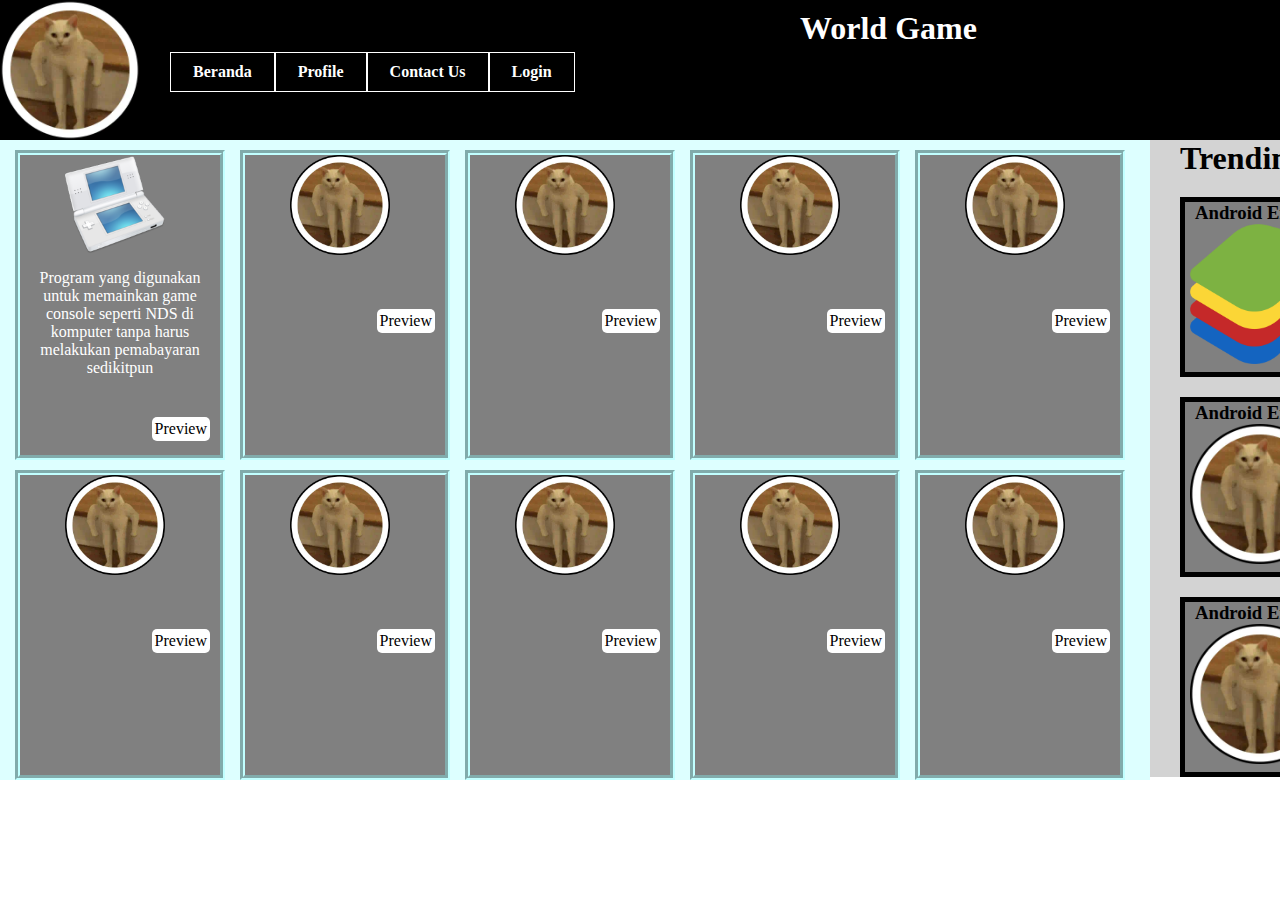
<file: index.html>
<!DOCTYPE html>
<html lang="en">
<head>
    <meta charset="UTF-8">
    <meta http-equiv="X-UA-Compatible" content="IE=edge">
    <meta name="viewport" content="width=device-width, initial-scale=1.0">
    <title>Home</title>
    <link rel="stylesheet" href="style.css">
</head>
<body>
    <div id="wrapper">
        <div id="header">
            <img src="img/cat.png"/>
            <h1>World Game</h1>
            <ul id="menu">
                <li><a href="index.html">Beranda</a></li>
                <li><a href="link/us.html">Profile</a></li>
                <li><a href="link/chat.html">Contact Us</a></li>
                <li><a href="link/login.html">Login</a></li>
            </ul>
        </div><!--Header-->

        <div id="frame-content">
            <div class="content">
            <img src="img/nds.png"/>
            <p>Program yang digunakan untuk memainkan game console seperti NDS di komputer tanpa harus melakukan pemabayaran sedikitpun </p><a href="link/emu.html">Preview</a>
            </div><!--Content-->
            <div class="content">
            <img src="img/cat.png"/>
            <p></p><a href="emu.html">Preview</a>
            </div><!--Content-->
            <div class="content">
            <img src="img/cat.png"/>
            <p></p><a href="emu.html">Preview</a>
            </div><!--Content-->
            <div class="content">
            <img src="img/cat.png"/>
            <p></p><a href="emu.html">Preview</a>
            </div><!--Content-->
            <div class="content">
            <img src="img/cat.png"/>
            <p></p><a href="emu.html">Preview</a>
            </div><!--Content-->
            <div class="content">
            <img src="img/cat.png"/>
            <p></p><a href="emu.html">Preview</a>
            </div><!--Content-->
            <div class="content">
            <img src="img/cat.png"/>
            <p></p><a href="emu.html">Preview</a>
            </div><!--Content-->
            <div class="content">
            <img src="img/cat.png"/>
            <p></p><a href="emu.html">Preview</a>
            </div><!--Content-->
            <div class="content">
            <img src="img/cat.png"/>
            <p></p><a href="emu.html">Preview</a>
            </div><!--Content-->
            <div class="content">
            <img src="img/cat.png"/>
            <p></p><a href="emu.html">Preview</a>
            </div><!--Content-->
        </div><!--Frame-Content-->

        <div id="frame-sidebar">
            <h1>Trending</h1>
            <div class="sidebar">
                <h3>Android Emulator</h3>
                <img src="img/bluestacks.png">
                <p>Sebuah emulator untuk menjalankan Aplikasi Android di Windwos</p>
            </div><!--Sidebar-->
            <div class="sidebar">
                <h3>Android Emulator</h3>
                <img src="img/cat.png">
                <p>Sebuah emulator untuk menjalankan Aplikasi Android di Windwos</p>
            </div><!--Sidebar-->
            <div class="sidebar">
                <h3>Android Emulator</h3>
                <img src="img/cat.png">
                <p>Sebuah emulator untuk menjalankan Aplikasi Android di Windwos</p>
            </div><!--Sidebar-->
        </div><!--Frame-Sidebar-->
    </div><!--Wrapper-->
</body>
</html>
</file>
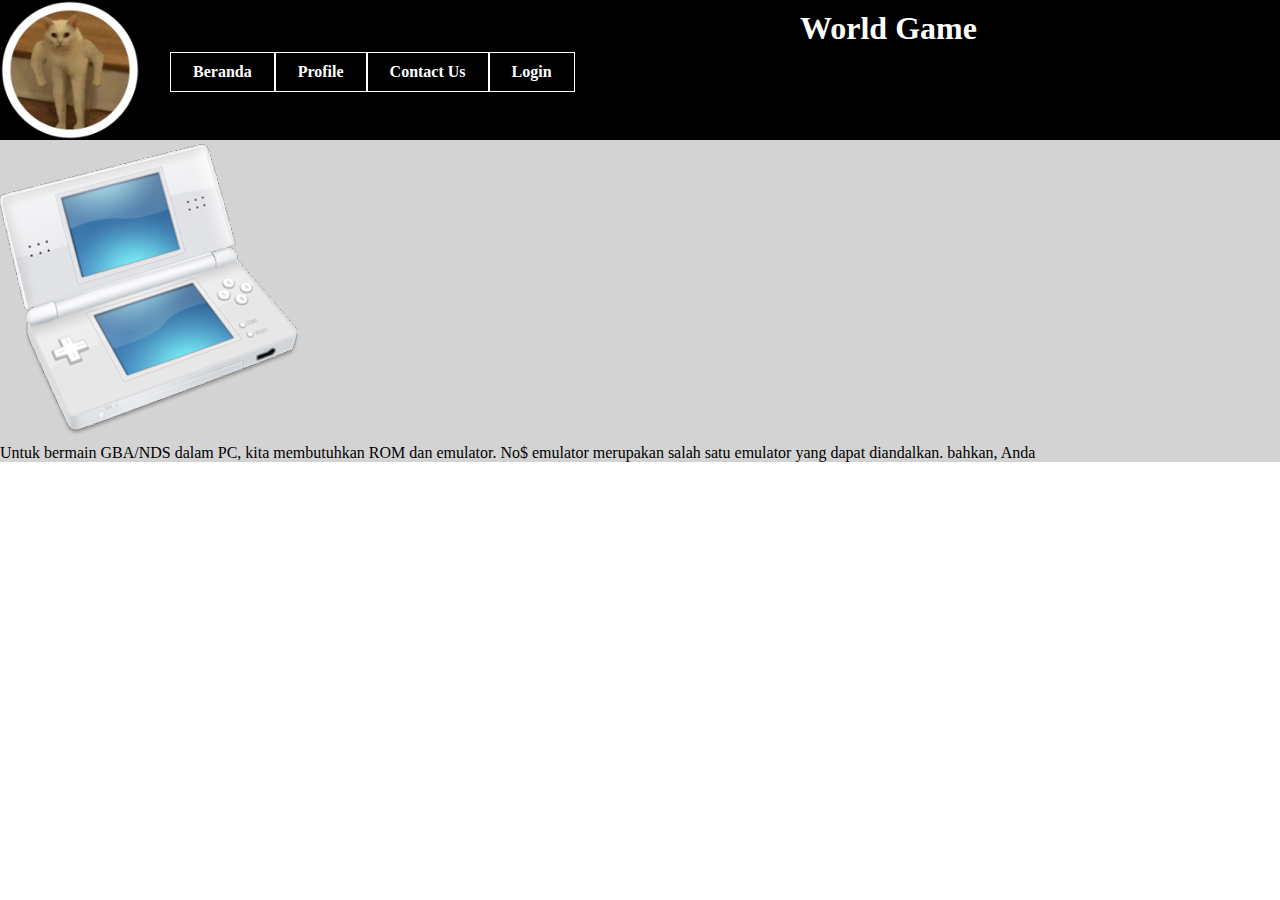
<file: link/emu.html>
<!DOCTYPE html>
<html lang="en">
<head>
    <meta charset="UTF-8">
    <meta http-equiv="X-UA-Compatible" content="IE=edge">
    <meta name="viewport" content="width=device-width, initial-scale=1.0">
    <title>NDS Emulator</title>
    <link rel="stylesheet" href="emu.css">
</head>
<body>
    <div id="wrapper">
        <div id="header">
            <img src="img/cat.png"/>
            <h1>World Game</h1>
            <ul id="menu">
                <li><a href="index.html">Beranda</a></li>
                <li><a href="link/us.html">Profile</a></li>
                <li><a href="link/chat.html">Contact Us</a></li>
                <li><a href="link/login.html">Login</a></li>
            </ul>
        </div><!--Header-->
        <div id="content">
            <img src="img/nds.png">
            <p>Untuk bermain GBA/NDS dalam PC, kita membutuhkan ROM dan emulator. No$ emulator merupakan salah satu emulator yang dapat diandalkan.
                bahkan, Anda 
            </p>
        </div>
    </div><!--Wrapper-->
</body>
</html>
</file>
<file: style.css>
*{
    margin: 0 auto;
    padding: 0;
}
#wrapper{
    width: 1700px;
    background-color: lightgray;
}
#header{
    width: 100%;
    height: 140px;
    background-color: black;
    overflow: hidden;
}
#header img{
    width: 140px;
    height: 140px;
    float: left;
}
#header h1{
    color: white;
    margin-left: 800px;
    margin-top: 10px;
}
#menu{
    margin-left: 170px;
    margin-top: 5px;
}
#menu li{
    float: left;
    border: 1px white groove;
    padding: 10px 22px;
    list-style: none;
    background-color: black;
}
#menu li:hover{
    border: 1px orange groove;
    padding: 10px 22px;
    list-style: none;
    background-color: black;
}
#menu li a{
    text-decoration: none;
    color: white;
    font-weight: bold;
}
#menu li a:hover{
    text-decoration: none;
    color: orange;
    font-weight: bold;
}
#frame-content{
    width: 1150px;
    background-color: rgb(221, 255, 255);
    float: left;
}
.content{
    width: 200px;
    height: 300px;
    background-color: gray;
    float: left;
    border: 5px groove rgb(193, 255, 255);
    margin-left: 15px;
    margin-top: 10px;
}
.content img{
    margin-left: 45px;
    width: 100px;
    height: 100px;
}
.content p{
    color: white;
    padding-top: 10px;
    text-align: center;
}
.content a{
    color: black;
    text-decoration: none;
    float: right;
    margin-top: 40px;
    margin-right: 10px;
    background-color: white;
    padding: 3px 3px 3px 3px;
    border-radius: 5px;
}
.content a:hover{
    color: blueviolet;
    text-decoration: none;
}
#frame-sidebar{
    width: 500px;
    margin-left: 1180px;
    overflow: hidden;   
}
.sidebar{
    background-color: gray;
    height: 170px;
    border: solid 5px black;
    margin-top: 20px;
}
.sidebar h3{
    margin-left: 10px;
}
.sidebar img{
    margin-left: 5px;
    width: 140px;
    height: 140px;
    float: left;
}
.sidebar p{
    margin-top: -120px;
    float: left;
    margin-left: 150px;
}
</file>
<file: link/emu.css>
*{
    margin: 0 auto;
    padding: 0;
}
#wrapper{
    width: 1700px;
    background-color: lightgray;
}
#header{
    width: 100%;
    height: 140px;
    background-color: black;
    overflow: hidden;
}
#header img{
    width: 140px;
    height: 140px;
    float: left;
}
#header h1{
    color: white;
    margin-left: 800px;
    margin-top: 10px;
}
#menu{
    margin-left: 170px;
    margin-top: 5px;
}
#menu li{
    float: left;
    border: 1px white groove;
    padding: 10px 22px;
    list-style: none;
    background-color: black;
}
#menu li:hover{
    border: 1px orange groove;
    padding: 10px 22px;
    list-style: none;
    background-color: black;
}
#menu li a{
    text-decoration: none;
    color: white;
    font-weight: bold;
}
#menu li a:hover{
    text-decoration: none;
    color: orange;
    font-weight: bold;
}
</file>
